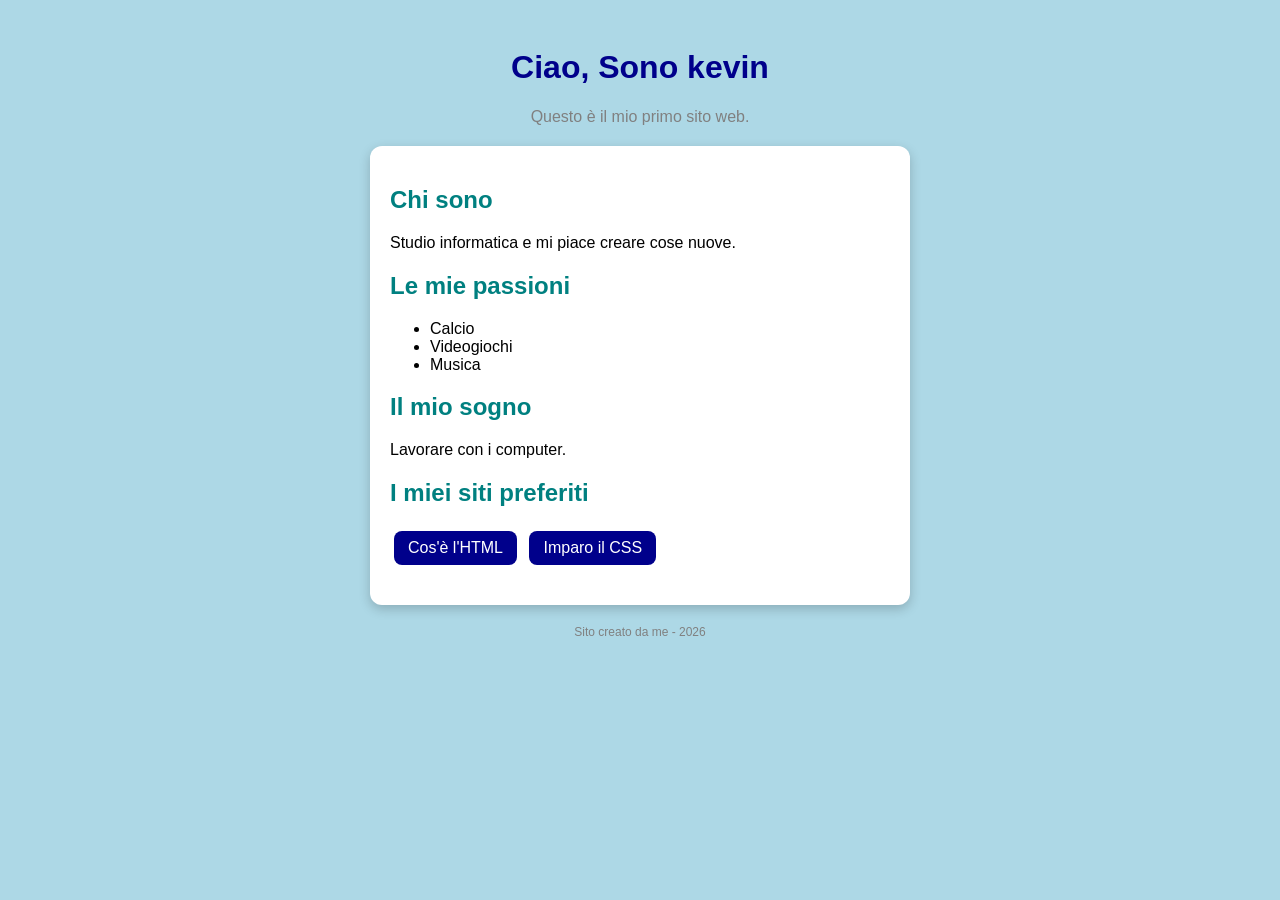
<file: Mio-sito/index.html>
<!DOCTYPE html>
<html lang="it">
<head>
  <meta charset="utf-8">
  <meta name="viewport" content="width=device-width, initial-scale=1">
  <title>Il mio primo sito</title>
  <link rel="stylesheet" href="style.css">
</head>
<body>
  <h1>Ciao, Sono kevin </h1>
  <p class="sotto">Questo è il mio primo sito web.</p>

  <div class="scheda">
    <h2>Chi sono</h2>
    <p>Studio informatica e mi piace creare cose nuove.</p>

    <h2>Le mie passioni</h2>
    <ul>
      <li>Calcio</li>
      <li>Videogiochi</li>
      <li>Musica</li>
    </ul>

    <h2>Il mio sogno</h2>
    <p>Lavorare con i computer.</p>
    <h2>I miei siti preferiti</h2>
<p>
<a class="bottone" href="https://it.wikipedia.org/wiki/HTML" target="_blank">Cos'è
l'HTML</a>
<a class="bottone" href="https://www.w3schools.com/css/" target="_blank">Imparo il
CSS</a>
</p>
  </div>

  <p class="piede">Sito creato da me - 2026</p>
</body>
</html>
</file>
<file: Mio-sito/style.css>
body {
  background: lightblue;
  font-family: Arial, sans-serif;
  text-align: center;
  padding: 20px;
}

h1 {
  color: darkblue;
}

.sotto {
  color: gray;
}

.scheda {
  background: white;
  max-width: 500px;
  margin: 20px auto;
  padding: 20px;
  border-radius: 12px;
  text-align: left;
}

h2 {
  color: teal;
}

.piede {
  font-size: 12px;
  color: gray;
}
.scheda {
box-shadow: 0 4px 12px rgba(0, 0, 0, 0.2);
}
.bottone {
display: inline-block;
background: darkblue;
color: white;
padding: 8px 14px;
border-radius: 8px;
text-decoration: none;
margin: 4px;
}
.bottone:hover {
background: orange;
}
</file>
